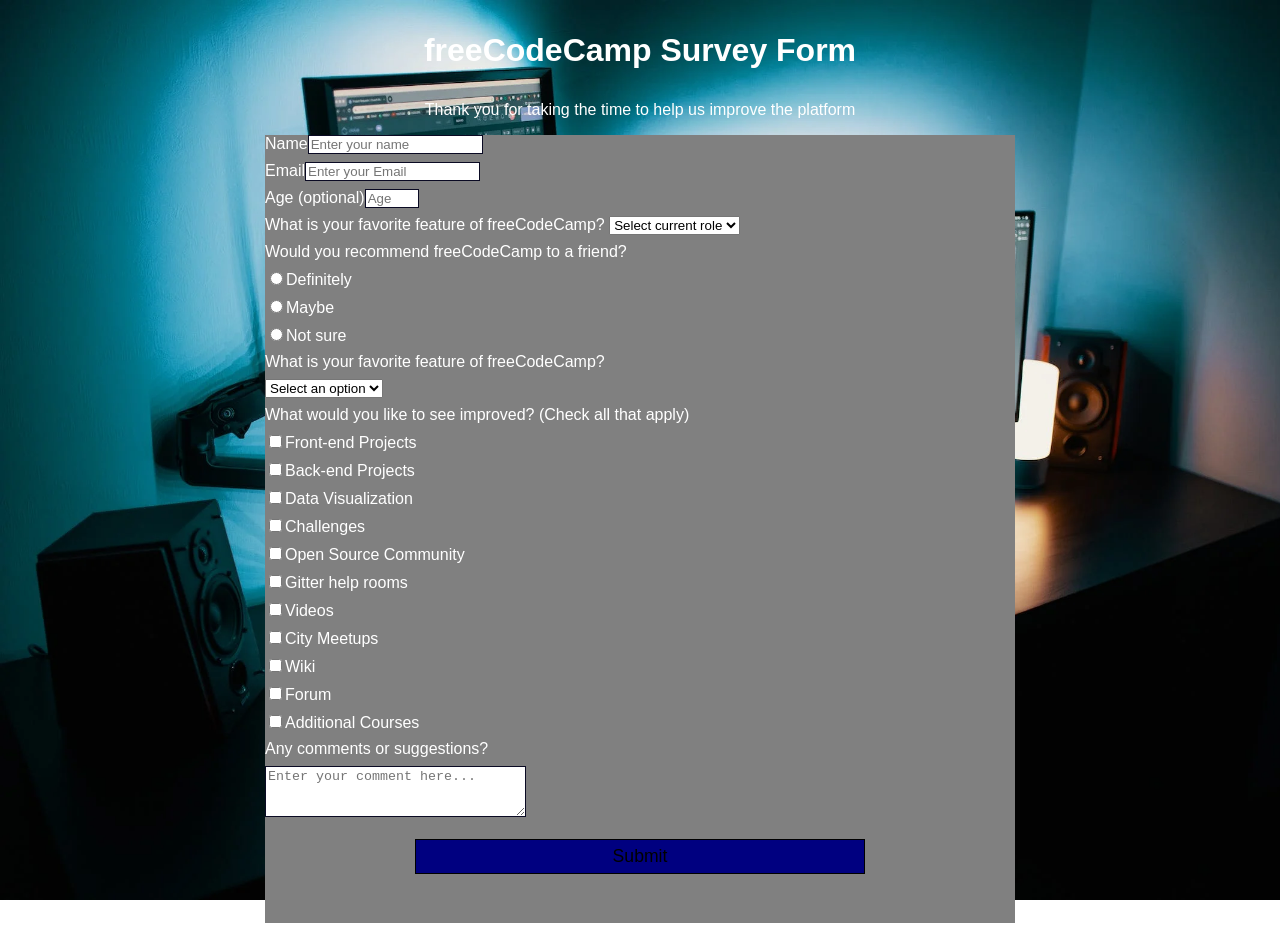
<file: HTML-CSS/SurveyForm/index.html>
<!DOCTYPE html>
<html lang="en">
  <head>
    <meta charset="UTF-8">
    <link rel="stylesheet" href="styles.css" />
  </head>
  <body>
    <h1 id="title">freeCodeCamp Survey Form</h1>
    <p id="description">Thank you for taking the time to help us improve the platform</p>
    <form id="survey-form">
     <label id="name-label">Name<input id="name" type="text" placeholder="Enter your name" required></label>
      <label id="email-label">Email<input id="email" placeholder="Enter your Email" type="email" required></label>
      <label id="number-label">Age (optional)<input id="number" type="number" min="13" max="120" placeholder="Age"></label>
      <label>What is your favorite feature of freeCodeCamp?
        <select id="dropdown">
        <option value="">Select current role</option>
        <option value="1">Student</option>
        <option value="2">Full Time Job</option>
        <option value="3">Full Time Learner</option>
        <option value="4">Prefer not to say</option>
        <option value="5">Other</option>
      </select>
     </label>
      <label>Would you recommend freeCodeCamp to a friend?</label>
      <label><input id="name" name="recommendation" type="radio" value="1">Definitely</label>
      <label><input name="recommendation" id="name" type="radio" value="2">Maybe</label>
      <label><input id="name" name="recommendation" type="radio" value="3">Not sure</label>
      <label>What is your favorite feature of freeCodeCamp?</label>
      <select id="dropdown">
        <option value="">Select an option</option>
        <option value="1">Challenges</option>
        <option value="2">Projects</option>
        <option value="3">Community</option>
        <option value="4">Open Source</option>
      </select>
      <label>What would you like to see improved? (Check all that apply)</label>
      <label><input type="checkbox" value="1">Front-end Projects</label>
      <label><input type="checkbox" value="2">Back-end Projects</label>
      <label><input type="checkbox" value="3">Data Visualization</label>
      <label><input type="checkbox" value="4">Challenges</label>
      <label><input type="checkbox" value="5">Open Source Community</label>
      <label><input type="checkbox" value="6">Gitter help rooms</label>
      <label><input type="checkbox" value="7">Videos</label>
      <label><input type="checkbox" value="8">City Meetups</label>
      <label><input type="checkbox" value="9">Wiki</label>
      <label><input type="checkbox" value="10">Forum</label>
      <label><input type="checkbox" value="11">Additional Courses</label>
    <label>Any comments or suggestions?</label>
    <textarea rows="3" cols="30" placeholder="Enter your comment here..."></textarea>
    <input id="submit"type="submit">
    </form>
</html>
</file>
<file: HTML-CSS/SurveyForm/styles.css>
body {
    background-image: url('codingGroup.jpg');
    background-repeat: no-repeat;
    background-attachment: fixed;
    background-size: cover;
    color: #ffffff;
    font-family: sans-serif;
    font-size: 16px;
}

h1, p{
    margin: 1em auto;
    text-align: center;
}

form {
    background-color: grey;
    width: 80vw;
    max-width: 750px;
    min-width: 300px;
    margin: 0 auto;
    padding-bottom: 2em;
  }

label {
    display: block;
    margin: 0.5rem 0;
  }

fieldset {
    border: none;
    padding: 2rem 0;
    border-bottom: 3px solid #3b3b4f;
  }

input[type="submit"] {
    display: block;
    width: 60%;
    margin: 1em auto;
    height: 2em;
    font-size: 1.1rem;
    background-color: navy;
    border-color: black;
    min-width: 200px;
  }

input, textarea {
    background-color: white;
    border: 1px solid #0a0a23;
    color: black;
  }
</file>
